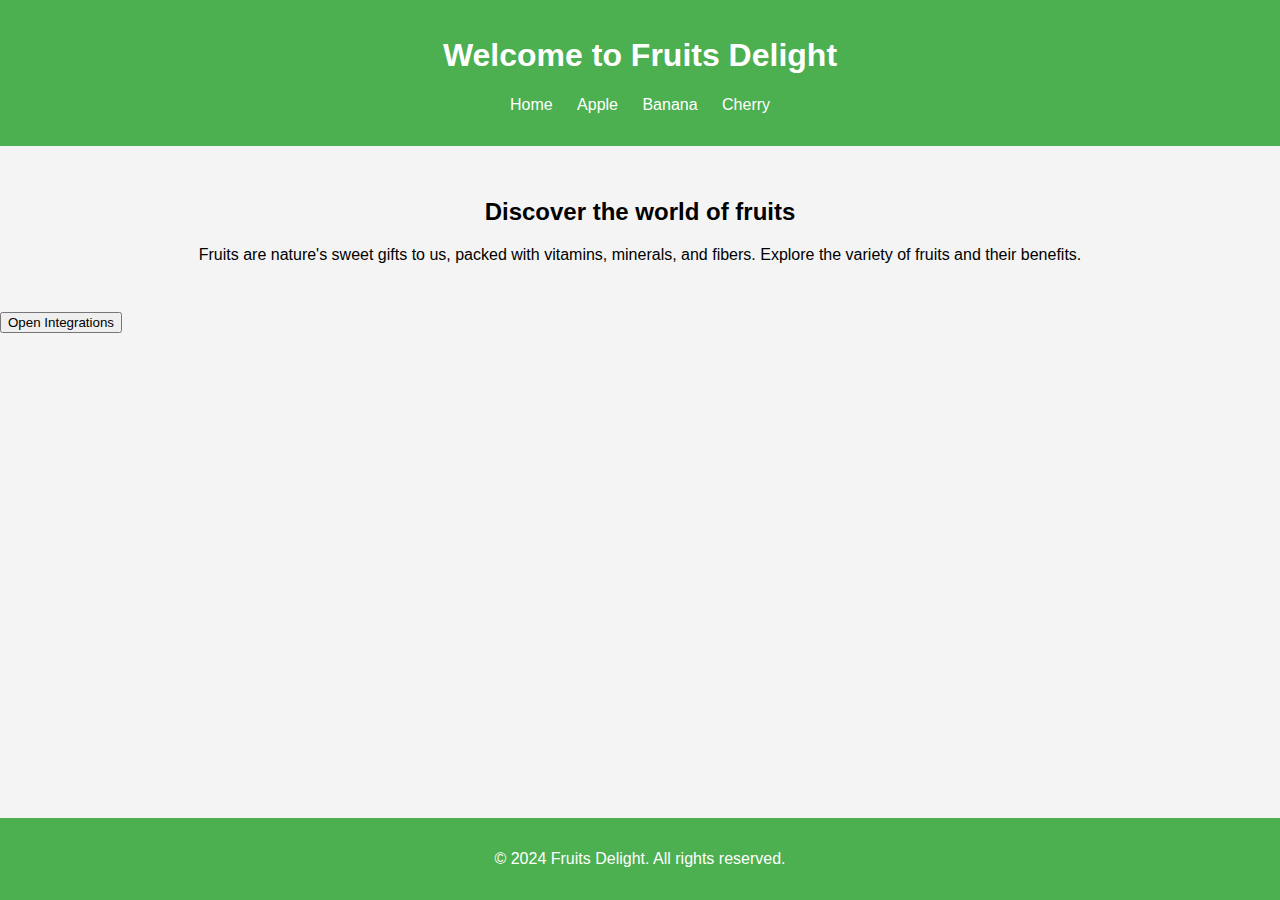
<file: index.html>
<!DOCTYPE html>
<html lang="en">
<head>
    <meta charset="UTF-8">
    <meta name="viewport" content="width=device-width, initial-scale=1.0">
    <title>Fruits Delight</title>
    <link rel="stylesheet" href="styles.css">
</head>
    <!-- Hotjar Tracking Code for Plugin site -->
<script>
    (function(h,o,t,j,a,r){
        h.hj=h.hj||function(){(h.hj.q=h.hj.q||[]).push(arguments)};
        h._hjSettings={hjid:5044282,hjsv:6};
        a=o.getElementsByTagName('head')[0];
        r=o.createElement('script');r.async=1;
        r.src=t+h._hjSettings.hjid+j+h._hjSettings.hjsv;
        a.appendChild(r);
    })(window,document,'https://static.hotjar.com/c/hotjar-','.js?sv=');
</script>
<body>
    <header>
        <h1>Welcome to Fruits Delight</h1>
        <nav>
            <ul>
                <li><a href="index.html">Home</a></li>
                <li><a href="apple.html">Apple</a></li>
                <li><a href="banana.html">Banana</a></li>
                <li><a href="cherry.html">Cherry</a></li>
            </ul>
        </nav>
    </header>
    <main>
        <h2>Discover the world of fruits</h2>
        <p>Fruits are nature's sweet gifts to us, packed with vitamins, minerals, and fibers. Explore the variety of fruits and their benefits.</p>
    </main>
    <footer>
        <p>&copy; 2024 Fruits Delight. All rights reserved.</p>
    </footer>
    
  <button id="viasocket-embed-open-button" onclick="openViasocket(flowId)" >Open Integrations</button>
<!-- you can pass scriptid in openViasocket function parameters -->
<script
  id="viasocket-embed-main-script"
  embedToken="8ouFHtctGGr0Pe"
  src="https://embed.viasocket.com/prod-embedcomponent.js"
  parentId="id of parent container in case of all available space."
  serviceData='your encrypted string for service data'
></script>
<script>
window.addEventListener('message', (event) => {
  if (event.origin === "https://embedfrontend.viasocket.com") {
  const receivedData = event.data;
  }
  });
  </script>
    
</body>
</html>
</file>
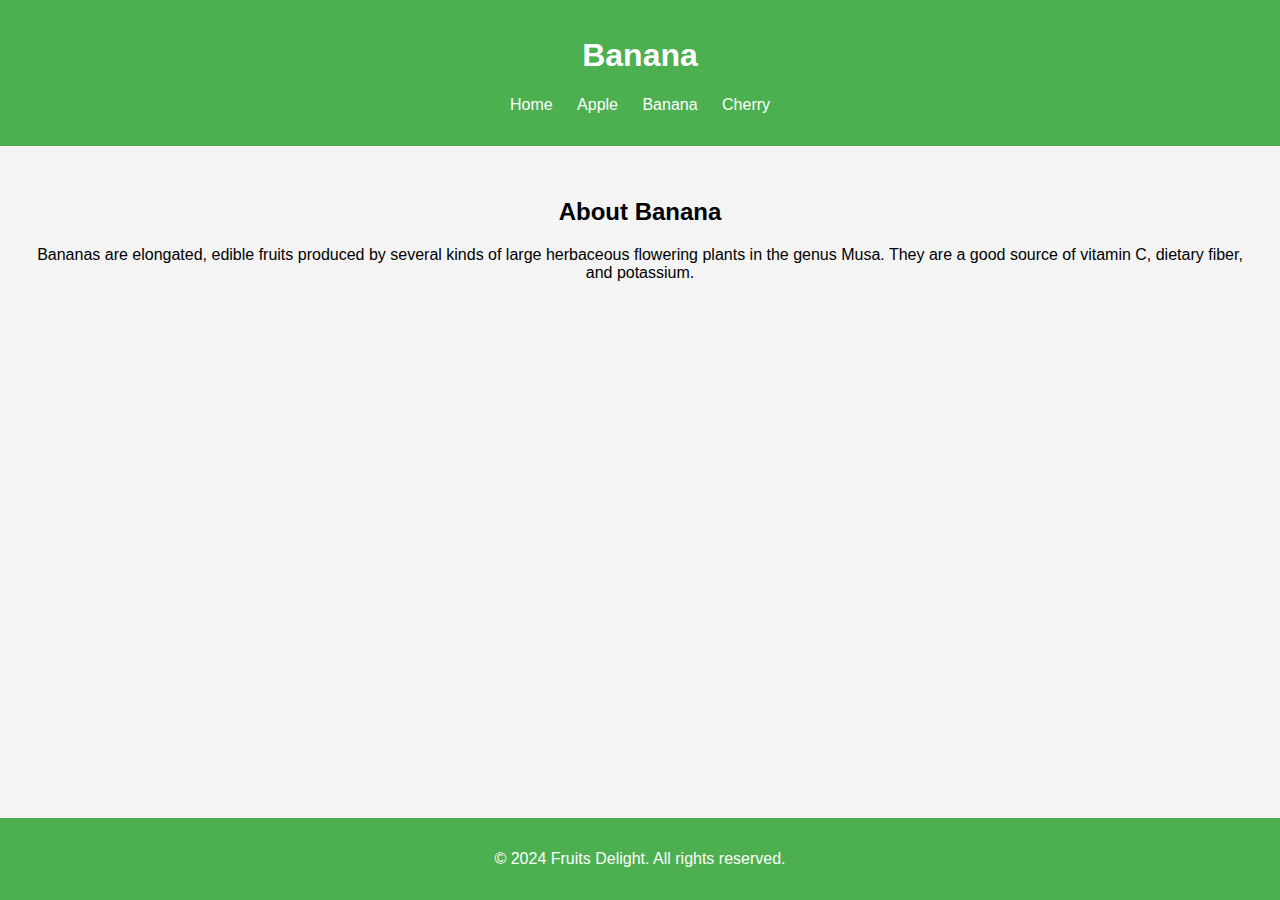
<file: banana.html>
<!DOCTYPE html>
<html lang="en">
<head>
    <meta charset="UTF-8">
    <meta name="viewport" content="width=device-width, initial-scale=1.0">
    <title>Banana - Fruits Delight</title>
    <link rel="stylesheet" href="styles.css">
    <!-- Hotjar Tracking Code for Plugin site -->
<script>
    (function(h,o,t,j,a,r){
        h.hj=h.hj||function(){(h.hj.q=h.hj.q||[]).push(arguments)};
        h._hjSettings={hjid:5044282,hjsv:6};
        a=o.getElementsByTagName('head')[0];
        r=o.createElement('script');r.async=1;
        r.src=t+h._hjSettings.hjid+j+h._hjSettings.hjsv;
        a.appendChild(r);
    })(window,document,'https://static.hotjar.com/c/hotjar-','.js?sv=');
</script>
</head>
<body>
    <header>
        <h1>Banana</h1>
        <nav>
            <ul>
                <li><a href="index.html">Home</a></li>
                <li><a href="apple.html">Apple</a></li>
                <li><a href="banana.html">Banana</a></li>
                <li><a href="cherry.html">Cherry</a></li>
            </ul>
        </nav>
    </header>
    <main>
        <h2>About Banana</h2>
        <p>Bananas are elongated, edible fruits produced by several kinds of large herbaceous flowering plants in the genus Musa. They are a good source of vitamin C, dietary fiber, and potassium.</p>
    </main>
    <footer>
        <p>&copy; 2024 Fruits Delight. All rights reserved.</p>
    </footer>
</body>
</html>
</file>
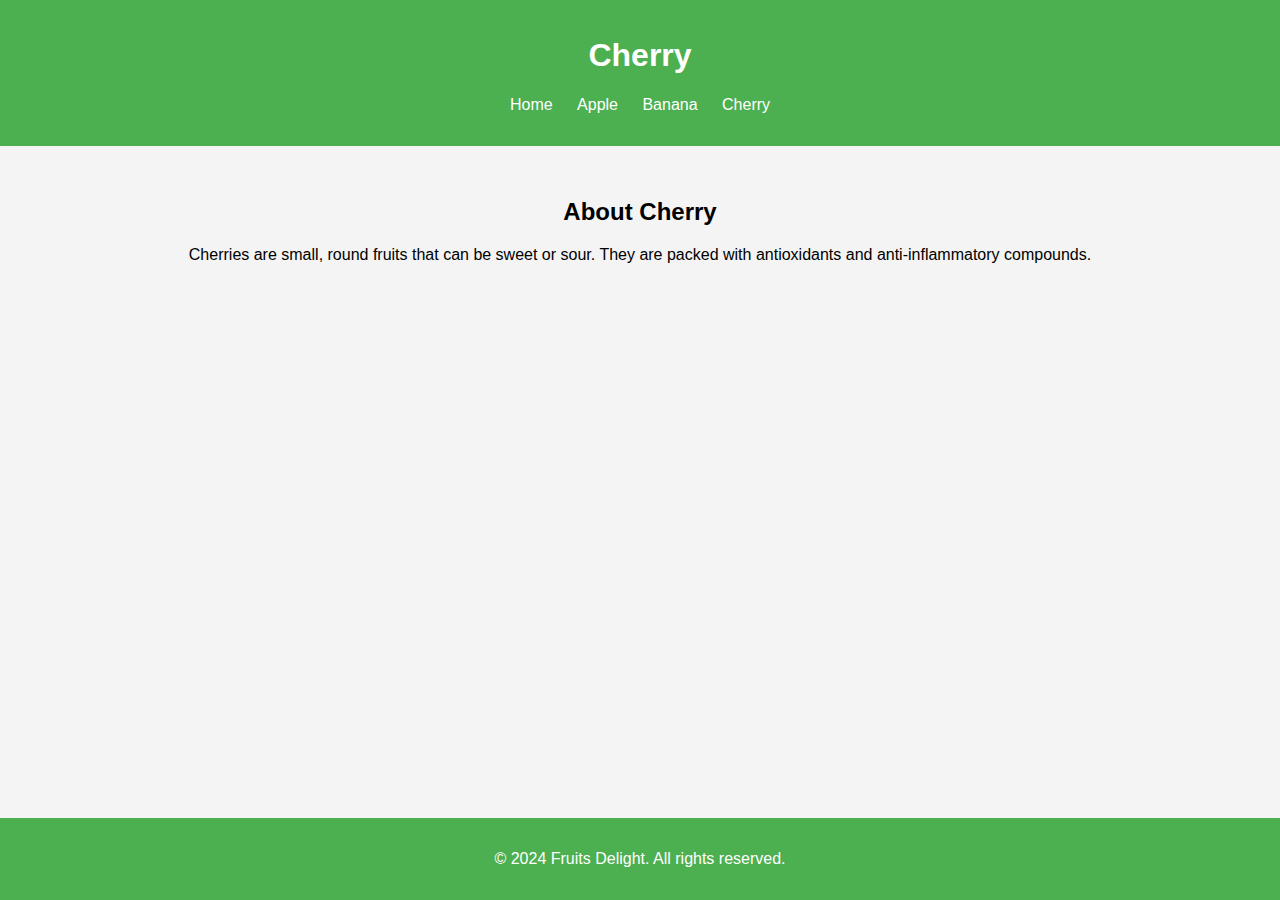
<file: cherry.html>
<!DOCTYPE html>
<html lang="en">
<head>
    <meta charset="UTF-8">
    <meta name="viewport" content="width=device-width, initial-scale=1.0">
    <title>Cherry - Fruits Delight</title>
    <link rel="stylesheet" href="styles.css">
</head>
    <!-- Hotjar Tracking Code for Plugin site -->
<script>
    (function(h,o,t,j,a,r){
        h.hj=h.hj||function(){(h.hj.q=h.hj.q||[]).push(arguments)};
        h._hjSettings={hjid:5044282,hjsv:6};
        a=o.getElementsByTagName('head')[0];
        r=o.createElement('script');r.async=1;
        r.src=t+h._hjSettings.hjid+j+h._hjSettings.hjsv;
        a.appendChild(r);
    })(window,document,'https://static.hotjar.com/c/hotjar-','.js?sv=');
</script>
<body>
    <header>
        <h1>Cherry</h1>
        <nav>
            <ul>
                <li><a href="index.html">Home</a></li>
                <li><a href="apple.html">Apple</a></li>
                <li><a href="banana.html">Banana</a></li>
                <li><a href="cherry.html">Cherry</a></li>
            </ul>
        </nav>
    </header>
    <main>
        <h2>About Cherry</h2>
        <p>Cherries are small, round fruits that can be sweet or sour. They are packed with antioxidants and anti-inflammatory compounds.</p>
    </main>
    <footer>
        <p>&copy; 2024 Fruits Delight. All rights reserved.</p>
    </footer>
</body>
</html>
</file>
<file: styles.css>
body {
    font-family: Arial, sans-serif;
    margin: 0;
    padding: 0;
    background-color: #f4f4f4;
}

header {
    background-color: #4CAF50;
    color: white;
    padding: 1em 0;
    text-align: center;
}

nav ul {
    list-style-type: none;
    padding: 0;
}

nav ul li {
    display: inline;
    margin: 0 10px;
}

nav ul li a {
    color: white;
    text-decoration: none;
}

main {
    padding: 2em;
    text-align: center;
}

footer {
    background-color: #4CAF50;
    color: white;
    text-align: center;
    padding: 1em 0;
    position: fixed;
    width: 100%;
    bottom: 0;
}
</file>
